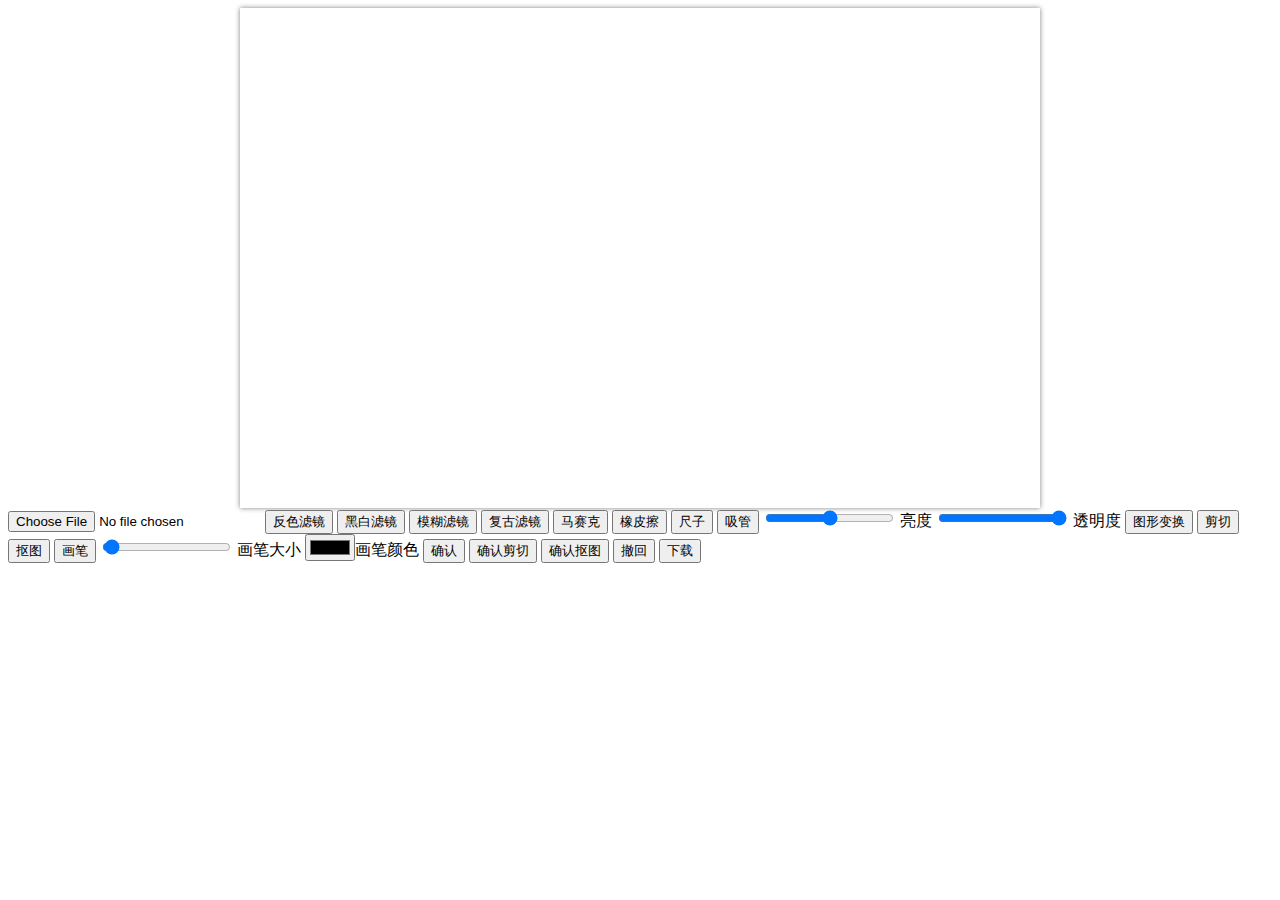
<file: image_processing/index.html>
<!DOCTYPE html>
<html>
<head>
	<title>图像处理测试页面</title>
	<meta charset="utf-8">
	<style type="text/css">
		#panel{
			height: 500px;
			width: 800px;
			margin: 0 auto;
			box-shadow: 0 0 5px gray;
			overflow: hidden;

		}
		anvas{
			box-shadow: 0 0 3px gray;
		}
	</style>
</head>
<body>
	<main>
		<div id="panel"></div>
		<article>
			<input type="file" name="File"/>
			<button id="Filter" onclick="image.filter('invert');">反色滤镜</button>
			<button id="Filter" onclick="image.filter('grayscale');">黑白滤镜</button>
			<button id="Filter" onclick="image.filter('blur');">模糊滤镜</button>
			<button id="Filter" onclick="image.filter('sepia');">复古滤镜</button>
			<button onclick="image.mosaic('mosaic',10)">马赛克</button>
			<button onclick="image.eraser(0.3)">橡皮擦</button>
			<button onclick="ImageLayer.ruler(image,(res)=>console.log(res))">尺子</button>
			<button onclick="ImageLayer.straw(image,Images,(res)=>document.body.style.background=res)">吸管</button>
			<input type="range" name="" min="-255" max="255" value="0" oninput="image.filter('brightness',this.value)"> 亮度
			<input type="range" name="" min="0" step="0.01" max="1" value="1" oninput="image.filter('opacity',this.value)"> 透明度
			<!-- <input type="range" name="" min="-360" max="360" step="1" value="0" oninput="image.rotate(this.value)"> 旋转 -->
			<button onclick="image.transform()">图形变换</button>
			<button onclick="image.clip()">剪切</button>
			<button onclick="image.imageMatting()">抠图</button>
			<button onclick="image.pancil()">画笔</button>
			<input type="range" name="" min="1" max="100" value="3" step="1" oninput="ImageLayer.setBrushSize(this.value)"> 画笔大小
			<input type="color" name="" onchange="ImageLayer.setBrushColor(this.value)">画笔颜色
			<button onclick="image.resolve()">确认</button>
			<button onclick="image.saveClipArea()">确认剪切</button>
			<button onclick="image.saveImageMattingArea()">确认抠图</button>
			<button onclick="image.restore()">撤回</button>

			<button onclick="ImageLayer.download(image,Images)">下载</button>
		</article>
	</main>
	<script type="text/javascript" src="ImageLayer.js"></script>
	<script type="text/javascript">
		var image = null;
		var Images = [];
		var top = 0;
		window.onload = function(){
			
			document.querySelector('input[name=File').onchange = function(){
				let reader = new FileReader();
				reader.readAsDataURL(this.files[0]);
				reader.onload = function(){
					image = new ImageLayer(document.getElementById('panel'));
					image.load(reader.result);
					Images.push(image);
					console.log(Images);
				}
			}
					

		}
	</script>
</body>
</html>
</file>
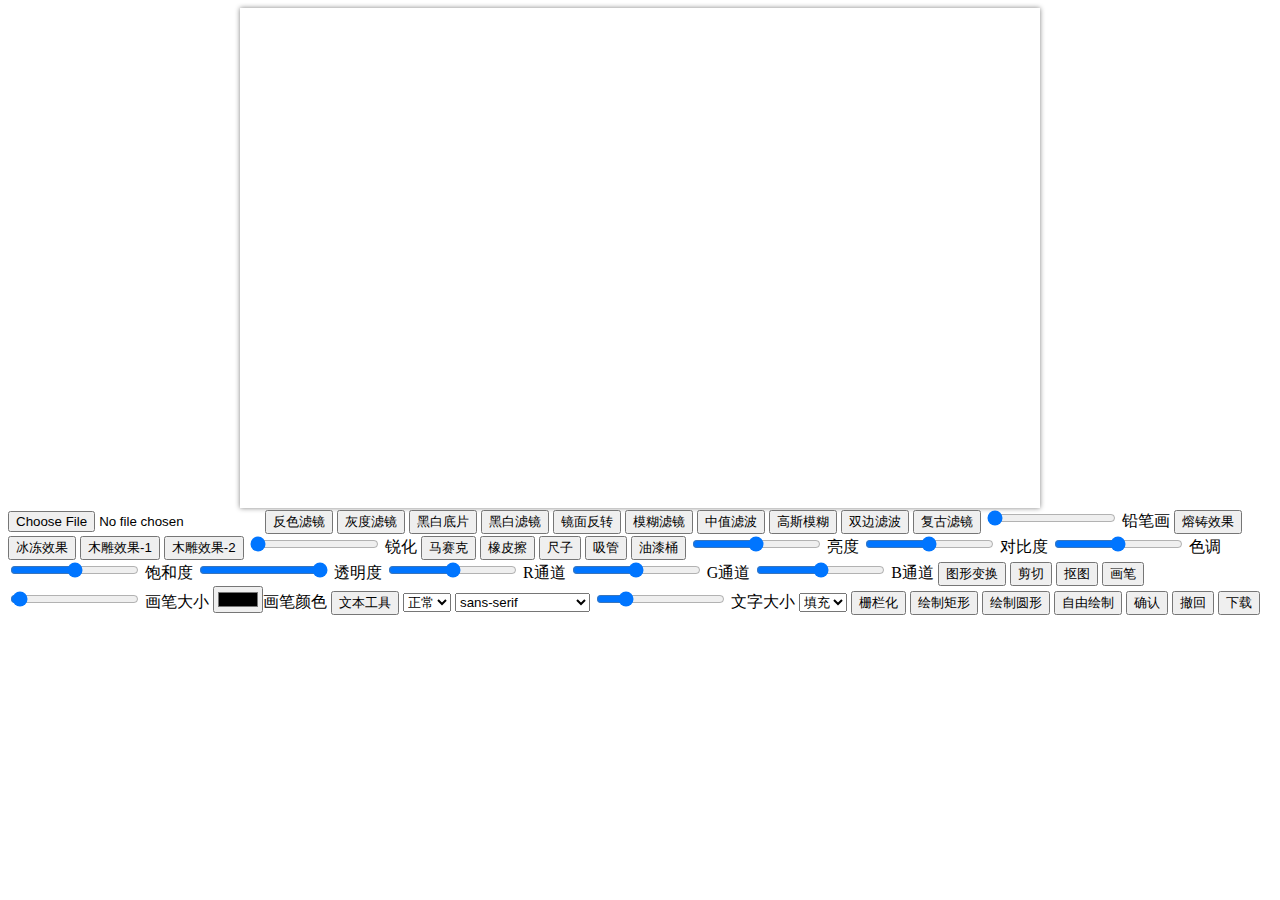
<file: test.html>
<!DOCTYPE html>
<html>
<head>
	<title>图像处理测试页面</title>
	<meta charset="utf-8">
	<style type="text/css">
		#panel{
			height: 500px;
			width: 800px;
			margin: 0 auto;
			box-shadow: 0 0 5px gray;
			overflow: hidden;

		}
		anvas{
			box-shadow: 0 0 3px gray;
		}
	</style>
</head>
<body>
	<main>
		<div id="panel"></div>
		<article>
			<input type="file" name="File"/>
			<button id="Filter" onclick="image.filter('invert');">反色滤镜</button>
			<button id="Filter" onclick="image.filter('grayScale');">灰度滤镜</button>
			<button id="Filter" onclick="image.filter('blackAndWhiteInverse');">黑白底片</button>
			<button id="Filter" onclick="image.filter('binary');">黑白滤镜</button>
			<button id="Filter" onclick="image.filter('mirroring');">镜面反转</button>
			<button id="Filter" onclick="image.filter('blur');">模糊滤镜</button>
			<button id="Filter" onclick="image.filter('medianBlur');">中值滤波</button>
			<button id="Filter" onclick="image.filter('gaussianBlur');">高斯模糊</button>
			<button id="Filter" onclick="image.filter('bilateralFilter');">双边滤波</button>
			<button id="Filter" onclick="image.filter('sepia');">复古滤镜</button>
			<input type="range" name="" min="0" max="255" value="0" step="1" oninput="image.filter('pancil',this.value)"> 铅笔画
			<!-- <button id="Filter" onclick="image.filter('woodcarving');">木雕效果</button> -->
			<button id="Filter" onclick="image.filter('casting');">熔铸效果</button>
			<button id="Filter" onclick="image.filter('freezing');">冰冻效果</button>
			<button id="Filter" onclick="image.filter('woodcarving',1);">木雕效果-1</button>
			<button id="Filter" onclick="image.filter('woodcarving',2);">木雕效果-2</button>
			<input type="range" name="" min="0" max="3" value="0" step="0.1" oninput="image.filter('sharpen',{rate:this.value});"> 锐化
			<!-- <button id="Filter" onclick="image.filter('sharpen',{rate:0.5,type:1});">锐化</button> -->
			<button onclick="image.mosaic('mosaic',10)">马赛克</button>
			<button onclick="image.eraser(0.3)">橡皮擦</button>
			<button onclick="ImageLayer.ruler(image,(res)=>console.log(res))">尺子</button>
			<button onclick="ImageLayer.straw(image,Images,(res)=>console.log(res))">吸管</button>
			<button onclick="image.paintBucket()">油漆桶</button>
			<input type="range" name="" min="-255" max="255" value="0" oninput="image.filter('brightness',this.value)"> 亮度
			<input type="range" name="" min="0.3" max="1.7" value="1" step="0.1" oninput="image.filter('contrast',this.value)"> 对比度
			<input type="range" name="" min="0" max="2" value="1" step="0.1" oninput="image.filter('hsv',{rate:this.value,type:1})"> 色调
			<input type="range" name="" min="0" max="2" value="1" step="0.1" oninput="image.filter('hsv',{rate:this.value,type:2})"> 饱和度
			<input type="range" name="" min="0" step="0.01" max="1" value="1" oninput="image.filter('opacity',this.value)"> 透明度
			<input type="range" name="" min="0" step="0.01" max="2" value="1" oninput="image.filter('colorChannel',{r:this.value,g:1,b:1})"> R通道
			<input type="range" name="" min="0" step="0.01" max="2" value="1" oninput="image.filter('colorChannel',{r:1,g:this.value,b:1})"> G通道
			<input type="range" name="" min="0" step="0.01" max="2" value="1" oninput="image.filter('colorChannel',{r:1,g:1,b:this.value})"> B通道
			<button onclick="image.transform()">图形变换</button>
			<button onclick="image.clip()">剪切</button>
			<button onclick="image.imageMatting()">抠图</button>
			<button onclick="image.pancil()">画笔</button>
			<input type="range" name="" min="1" max="100" value="3" step="1" oninput="ImageLayer.setBrushSize(this.value)"> 画笔大小
			<input type="color" name="" oninput="ImageLayer.setBrushColor(this.value);TextLayer.setFontColor(image,this.value)">画笔颜色
			<button onclick="textTool()">文本工具</button>
			<select onchange="TextLayer.setFontWeight(image,this.value)">
				<option value="100">变细</option>
				<option value="400" selected>正常</option>
				<option value="900">加粗</option>
			</select>
			<select onchange="TextLayer.setFontFamliy(image,this.value)">
				<option value="sans-serif" selected="">sans-serif</option>
				<option value="Arial">Arial</option>
				<option value="Arial Black">Arial Black</option>
				<option value="Arial Narrow">Arial Narrow</option>
				<option value="Impact">Impact</option>
				<option value="Georgia">Georgia</option>
				<option value="微软雅黑">微软雅黑</option>
				<option value="宋体">宋体</option>
				<option value="Times New Roman">Times New Roman</option>
			</select>
			<input type="range" min="1" max="100" step="1" value="20" oninput="TextLayer.setFontSize(image,this.value)"> 文字大小
			<select onchange="TextLayer.setFontStyle(image,this.value)">
				<option value="1" selected>填充</option>
				<option value="0">描边</option>
			</select>
			<button onclick="toImage()">栅栏化</button>

			<button onclick="rectangle()">绘制矩形</button>
			<button onclick="circle()">绘制圆形</button>
			<button onclick="curveGraph()">自由绘制</button>
			<button onclick="image.resolve()">确认</button>
			<button onclick="image.restore()">撤回</button>
			<button onclick="ImageLayer.download(image,Images)">下载</button>
			<!-- <button onclick="ImageLayer.download(image,Images)">下载</button> -->


		</article>
	</main>
	<script type="text/javascript" src="./src/js/layer/ImageLayer.js"></script>
	<script type="text/javascript" src="./src/js/layer/TextLayer.js"></script>
	<script type="text/javascript" src="./src/js/layer/GraphLayer.js"></script>
	<script type="text/javascript">
		var image = null;
		var Images = [];
		var top = 0;
		window.onload = function(){
			
			document.querySelector('input[name=File]').onchange = function(){
				let reader = new FileReader();
				reader.readAsDataURL(this.files[0]);
				reader.onload = function(){
					image = new ImageLayer(document.getElementById('panel'));
					image.load(reader.result);
					// console.log(reader.result);
					Images.push(image);
					console.log(Images);
				}
			}
			
			

		}
		function textTool(){
			image = new TextLayer(document.getElementById('panel'));
			Images.push(image);
		}
		function toImage(){
			// console.log(image.toImageData())
			if(!(image instanceof TextLayer) && !(image instanceof GraphLayer)){
				return;
			}
			let data = image.toImageData();
			image = new ImageLayer(document.getElementById('panel'));
			image.load(data.url,data.rectInfo);	
		}
		function rectangle(){
			image = new GraphLayer(document.getElementById('panel'));
			image.rectangle();
			Images.push(image);
		}
		function circle(){
			image = new GraphLayer(document.getElementById('panel'));
			image.circle();
			Images.push(image);
		}
		function curveGraph(){
			image = new GraphLayer(document.getElementById('panel'));
			image.curveGraph();
			Images.push(image);
		}
	</script>
</body>
</html>
</file>
